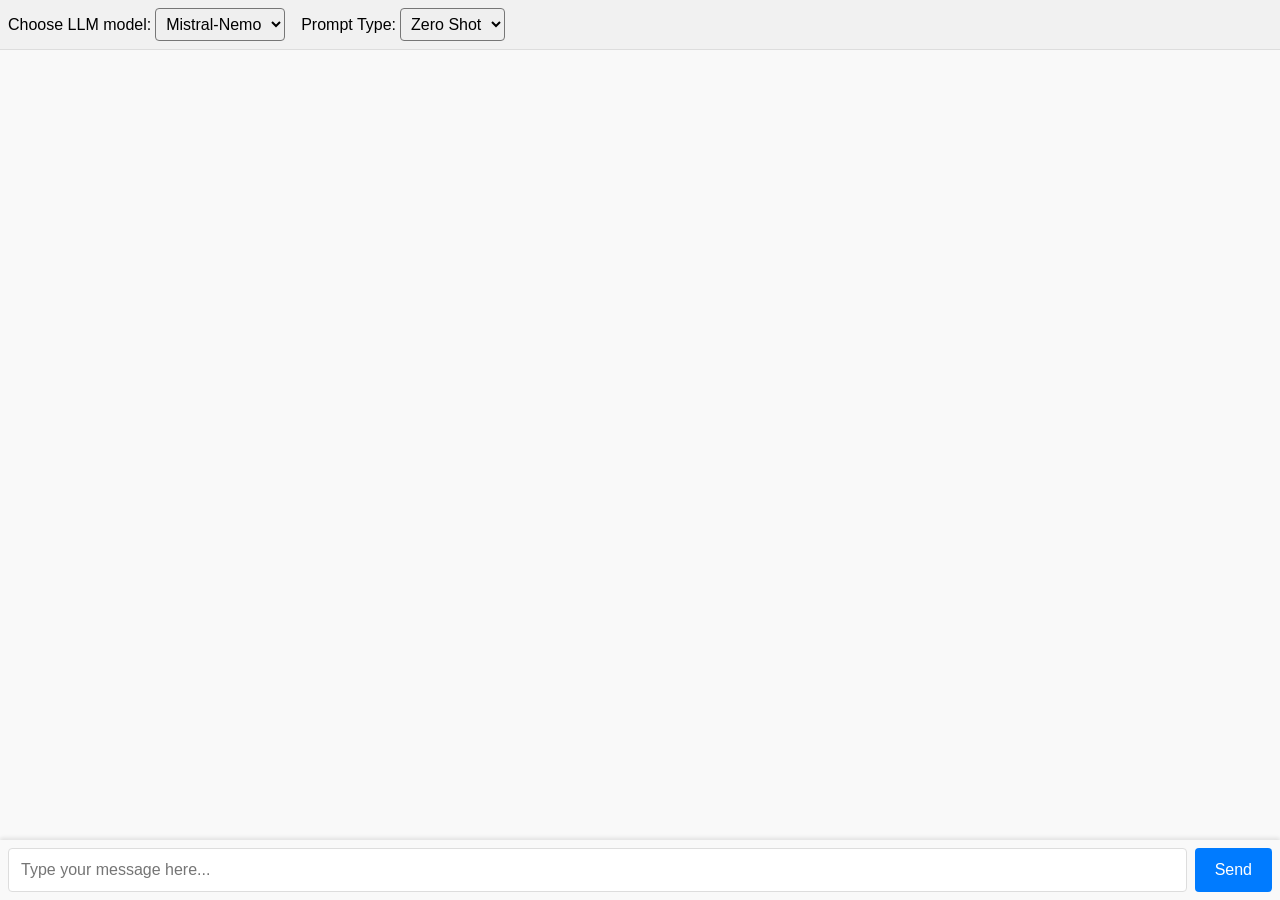
<file: static/chatbox.html>
<!DOCTYPE html>
<html lang="en">
<head>
  <meta charset="UTF-8">
  <meta name="viewport" content="width=device-width, initial-scale=1.0">
  <title>MammoFind</title>
  <style>
    html, body {
      margin: 0;
      padding: 0;
      height: 100%;
      font-family: Arial, sans-serif;
      background-color: #f4f4f9;
    }
    /* Chat container now fills the whole viewport */
    .chat-container {
      width: 100vw;
      height: 100vh;
      background: #ffffff;
      box-shadow: 0 4px 6px rgba(0, 0, 0, 0.1);
      display: flex;
      flex-direction: column;
      position: relative;
    }
    /* LLM and Prompt Type selection area at the top */
    .select-container {
      display: flex;
      align-items: center;
      padding: 8px;
      background: #f1f1f1;
      border-bottom: 1px solid #ddd;
    }
    .select-container label {
      margin-right: 4px;
      font-size: 16px;
    }
    .select-container select {
      font-size: 16px;
      padding: 6px;
      border-radius: 4px;
      margin-right: 16px;
    }
    /* Chat display takes up remaining space above input */
    .chat-display {
      flex: 1;
      padding: 16px;
      padding-bottom: 50px; /* Extra bottom padding for input box */
      overflow-y: auto;
      background: #f9f9f9;
      border-bottom: 1px solid #ddd;
    }
    .chat-display .message {
      margin-bottom: 12px;
    }
    .chat-display .message.user {
      text-align: right;
      color: #007BFF;
    }
    .chat-display .message.bot {
      text-align: left;
      color: #333;
    }
    /* Chat input fixed at the bottom of the container */
    .chat-input {
      position: absolute;
      bottom: 0;
      left: 0;
      width: 100%;
      background: #f9f9f9;
      padding: 8px;
      box-shadow: 0 -2px 4px rgba(0, 0, 0, 0.1);
      display: flex;
      box-sizing: border-box;
      z-index: 1000;
    }
    .chat-input input {
      flex: 1;
      padding: 12px;
      font-size: 16px;
      border: 1px solid #ddd;
      border-radius: 4px;
      outline: none;
      box-sizing: border-box;
    }
    .chat-input button {
      margin-left: 8px;
      padding: 12px 20px;
      font-size: 16px;
      background: #007BFF;
      color: #ffffff;
      border: none;
      border-radius: 4px;
      cursor: pointer;
      flex-shrink: 0;
      box-sizing: border-box;
    }
    .chat-input button:hover {
      background: #0056b3;
    }
     /* Preserve all \n, tabs, and multiple spaces */
     .chat-display .message {        /* or .chat-display .message.bot */
      margin-bottom: 12px;
      white-space: pre-wrap;        /* keeps \n, tabs, and multi‑spaces */
    }
  </style>
</head>
<body>
  <div class="chat-container">
    <!-- Combined dropdowns for LLM and Prompt Type -->
    <div class="select-container">
      <label for="llmSelect">Choose LLM model:</label>
      <select id="llmSelect">
        <option value="mistral-nemo:latest" selected>Mistral-Nemo</option>
        <option value="llama3.2:3b-instruct-q4_K_M">Llama3.2</option>
        <option value="medllama2:latest">Medllama2</option>
        <option value="tinyllama">Tinyllama</option>
        <option value="gemma:7b-instruct">Gemma:7b</option>
        <!-- <option value="deepseek-r1:7b">Deepseek-r1:7b</option> -->
        <!-- Add additional options as needed -->
      </select>

      <label for="promptTypeSelect">Prompt Type:</label>
      <select id="promptTypeSelect">
        <option value="zero_shot" selected>Zero Shot</option>
        <option value="n_shot">N Shot</option>
      </select>
    </div>
    
    <div id="chatDisplay" class="chat-display"></div>
    
    <div class="chat-input">
      <input id="userInput" type="text" placeholder="Type your message here...">
      <button onclick="sendMessage()">Send</button>
    </div>
  </div>

  <script>
    const chatDisplay = document.getElementById('chatDisplay');

    // Scroll function
    function scrollToBottom() {
      chatDisplay.scrollTop = chatDisplay.scrollHeight;
    }

    // Add a normal message
    function addMessage(message, sender) {
      const messageElement = document.createElement('div');
      messageElement.classList.add('message', sender);
      messageElement.textContent = message;
      chatDisplay.appendChild(messageElement);
      scrollToBottom();
    }

    // --- NEW: show/hide loading indicator ---
    function showLoading() {
      const loadingEl = document.createElement('div');
      loadingEl.id = 'loadingIndicator';
      loadingEl.classList.add('message', 'bot');
      loadingEl.textContent = '⏳ Generating model response…';
      chatDisplay.appendChild(loadingEl);
      scrollToBottom();
    }

    function hideLoading() {
      const loadingEl = document.getElementById('loadingIndicator');
      if (loadingEl) loadingEl.remove();
    }
    // -----------------------------------------

    document.addEventListener('DOMContentLoaded', () => {
      const inputBox = document.getElementById('userInput');
      inputBox.addEventListener('keydown', (event) => {
        if (event.key === 'Enter') {
          sendMessage();
          event.preventDefault();
        }
      });
    });

    async function sendMessage() {
      const inputBox = document.getElementById('userInput');
      const userMessage = inputBox.value.trim();
      if (!userMessage) return;

      // show user’s own message
      addMessage(userMessage, 'user');
      inputBox.value = '';

      // now show loading…
      showLoading();

      const selectedModel       = document.getElementById('llmSelect').value;
      const selectedPromptType  = document.getElementById('promptTypeSelect').value;

      try {
        const response = await fetch('http://127.0.0.1:8080/chat', {
          method: 'POST',
          headers: { 'Content-Type': 'application/json' },
          body: JSON.stringify({
            prompt:      userMessage,
            model:       selectedModel,
            prompt_type: selectedPromptType
          })
        });

        hideLoading();  // remove the spinner as soon as we have any reply

        if (response.ok) {
          const data = await response.json();
          addMessage(data.response, 'bot');
        } else {
          addMessage(`Error: ${response.status}`, 'bot');
        }
      } catch (error) {
        hideLoading();
        addMessage('Server not active', 'bot');
        console.error(error);
      }
    }
  </script>
</body>
</html>
</file>
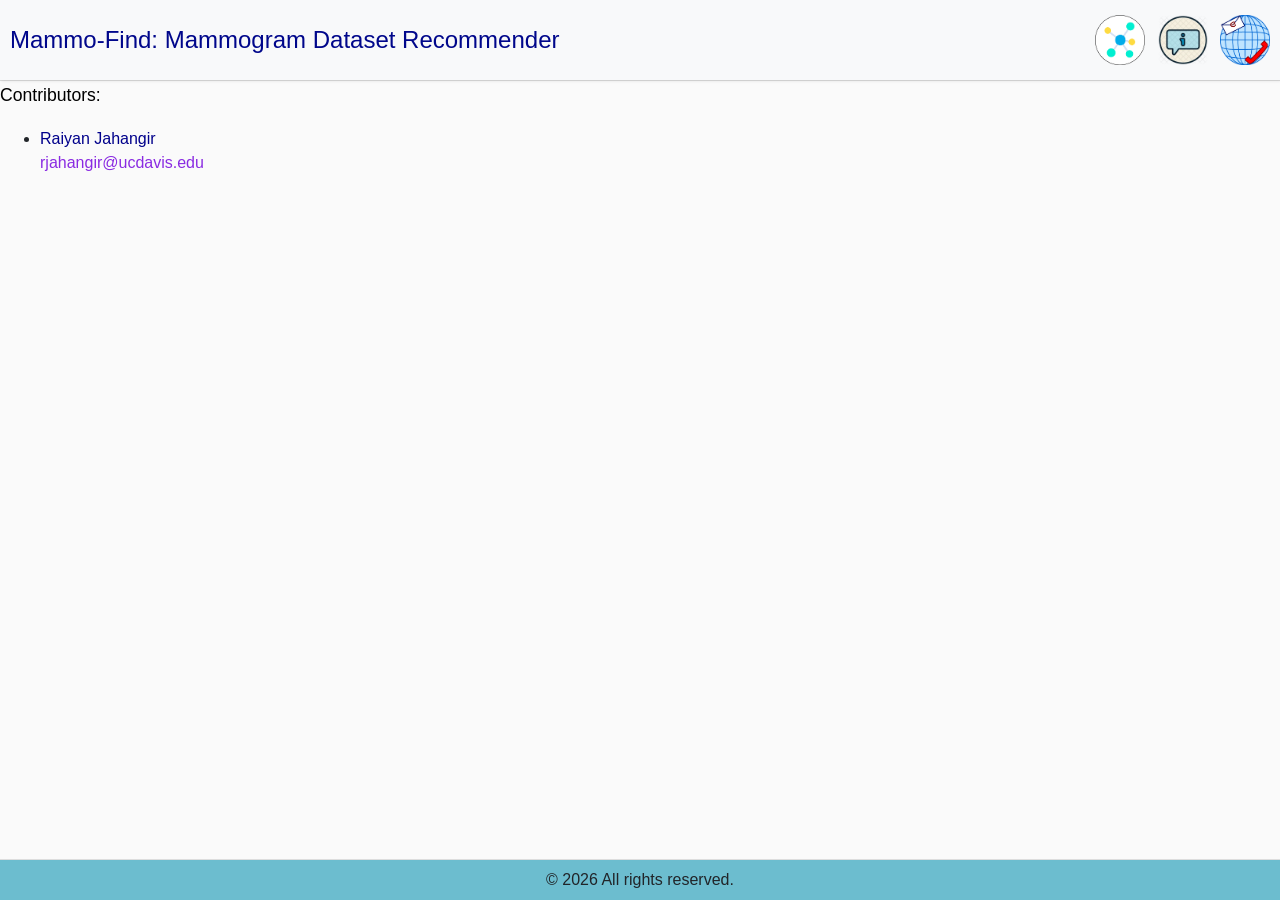
<file: static/contact.html>
<!DOCTYPE html>
<html lang="en">
<head>
  <meta charset="UTF-8">
  <meta name="viewport" content="width=device-width, initial-scale=1.0">
  <title>MammoFind</title>
  <link rel="icon" type="image/png" href="img/graph.png">
  <!-- Bootstrap CSS CDN -->
  <link rel="stylesheet" href="https://stackpath.bootstrapcdn.com/bootstrap/4.1.0/css/bootstrap.min.css" 
        integrity="sha384-9gVQ4dYFwwWSjIDZnLEWnxCjeSWFphJiwGPXr1jddIhOegiu1FwO5qRGvFXOdJZ4" 
        crossorigin="anonymous">
  <!-- Font Awesome CSS -->
  <link rel="stylesheet" href="https://cdnjs.cloudflare.com/ajax/libs/font-awesome/5.15.3/css/all.min.css">
  
  <style>
    /* Reset and full-viewport settings */
    *, *::before, *::after {
      box-sizing: border-box;
    }
    html, body {
      margin: 0;
      padding: 0;
      height: 100vh;
      width: 100vw;
      overflow: hidden;
      font-family: 'Poppins', sans-serif;
      background: #fafafa;
    }

    p {
        font-family: 'Poppins', sans-serif;
        font-size: 1.1em;
        font-weight: 300;
        line-height: 1.7em;
        color: #999;
    }

    a, a:hover, a:focus {
        color: inherit;
        text-decoration: none;
        transition: all 0.3s;
    }

    .navbar {
        padding: 15px 10px;
        background: #fff;
        border: none;
        border-radius: 0;
        /* margin-bottom: 40px; */
        box-shadow: 1px 1px 3px rgba(0, 0, 0, 0.1);
    }

    .navbar-btn {
        box-shadow: none;
        outline: none !important;
        border: none;
    }

    .line {
        width: 100%;
        height: 1px;
        border-bottom: 1px dashed #ddd;
        margin: 40px 0;
    }
    /* Wrapper for entire page in a vertical flex layout */
    .wrapper {
      display: flex;
      flex-direction: column;
      height: 100%;
    }
    /* Header (navbar) has fixed height */
    header {
      flex: 0 0 60px; /* Adjust height as needed */
      background: #ffffff;
      border-bottom: 1px solid #ddd;
    }
    /* Main content grows to fill available space */
    .content {
      flex: 1 1 auto;
      overflow: hidden;
    }
    /* Footer with fixed height */
    footer {
      flex: 0 0 40px; /* Adjust height as needed */
      background: #6cbdcf;
      text-align: center;
      line-height: 40px;
      border-top: 1px solid #ddd;
    }
    
    /* Use a full-width fluid container for the main content if you have multiple sections */
    .container-fluid {
      height: 100%;
      padding: 0;
      margin: 0;
      border-radius: 8px;
    }
    .row {
      height: 100%;
      margin: 0;
    }
    /* In this example, two columns share the space equally */
    .col {
      height: 100%;
      padding: 0;
      display: flex;
      flex-direction: column;
    }
    /* Ensure iframes fill their parent containers */
    iframe {
      flex: 1;
      width: 100%;
      border: none;
    }
    
    /* Optional header styles inside the main content sections */
    .section-header {
      background: #fefefe;
      padding: 8px;
      text-align: center;
      margin: 0;
    }
  </style>
</head>
<body>

  <div class="wrapper">
    <!-- Header / Navbar -->
    <header>
      <nav class="navbar navbar-expand-lg navbar-light bg-light" style="height:100%;">
        <div class="container-fluid">
          <strong><h3 style="margin:0; font-size:1.5rem; color: rgb(0, 7, 139);">Mammo-Find: Mammogram Dataset Recommender</h3></strong>
          <div class="ml-auto">
            <a href="index.html"><img src="img/graph.png" height="50" width="50" class="rounded-image" alt="Graph" title="Graph"></a>
            <a href="about.html" style="margin-left: 8px;"><img src="img/icon2.png" height="50" width="50" class="rounded-image" alt="About" title="About"></a>
            <a href="contact.html" style="margin-left: 8px;"><img src="img/contact.png" height="50" width="50" class="rounded-image" alt="Contact" title="Contact"></a>
          </div>
        </div>
      </nav>
    </header>
    
    <!-- Main Content -->
    <div class="content">
      <div class="container-fluid">
                <!-- Main Page Content Starts from here -->
                <p style="font-size: 14; color: black;" class="text-justify">
                    Contributors:
                    <ul style="font-size: 14">
                        <li><a href="https://raiyanjahangir.github.io/Portfolio/" target="_blank" style="color: darkblue;"> Raiyan Jahangir </a></li>
                        <a href="mailto:rjahangir@ucdavis.edu" style="color: blueviolet;">rjahangir@ucdavis.edu</a>
                        <!-- <li><a href="https://www.cs.ucdavis.edu/~filkov/" target="_blank" style="color: darkblue;">Vladimir Filkov</a></li>
                        <a href="mailto:vfilkov@ucdavis.edu" style="color: blueviolet;">vfilkov@ucdavis.edu</a> -->
                    </ul>
                   </p>
      </div>
    </div>
    
    <!-- Footer -->
    <footer>
      &copy; <span id="currentYear"></span> All rights reserved. <br>
    </footer>
  </div>
  
  <!-- jQuery, Popper, and Bootstrap JS -->
  <script src="https://code.jquery.com/jquery-3.3.1.slim.min.js" 
          integrity="sha384-q8i/X+965DzO0rT7abK41JStQIAqVgRVzpbzo5smXKp4YfRvH+8abtTE1Pi6jizo" 
          crossorigin="anonymous"></script>
  <script src="https://cdnjs.cloudflare.com/ajax/libs/popper.js/1.14.0/umd/popper.min.js" 
          integrity="sha384-cs/chFZiN24E4KMATLdqdvsezGxaGsi4hLGOzlXwp5UZB1LY//20VyM2taTB4QvJ" 
          crossorigin="anonymous"></script>
  <script src="https://stackpath.bootstrapcdn.com/bootstrap/4.1.0/js/bootstrap.min.js" 
          integrity="sha384-uefMccjFJAIv6A+rW+L4AHf99KvxDjWSu1z9VI8SKNVmz4sk7buKt/6v9KI65qnm" 
          crossorigin="anonymous"></script>
  
  <script>
    // Set current year in footer
    document.getElementById("currentYear").textContent = new Date().getFullYear();
  </script>
</body>
</html>
</file>
